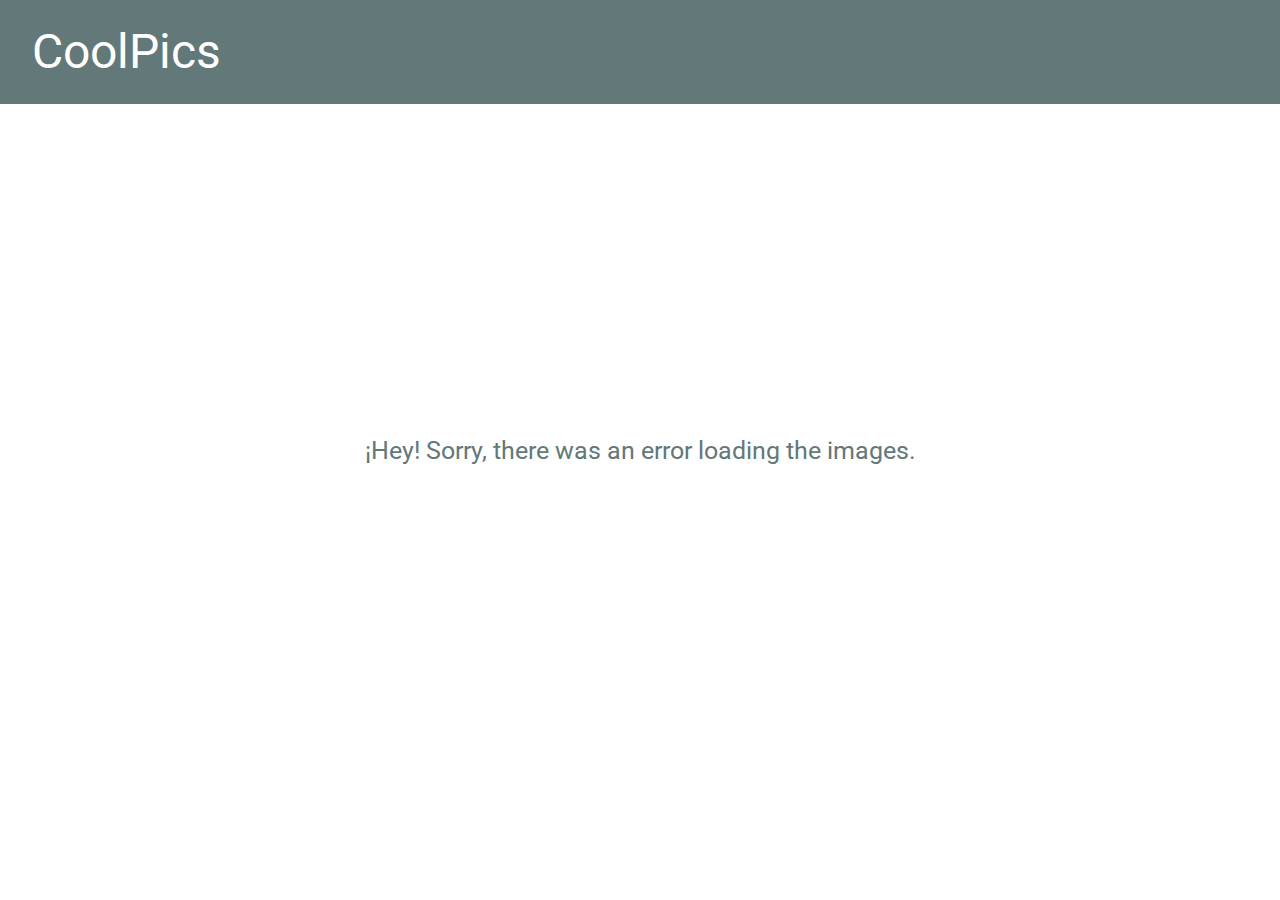
<file: docs/index.html>
<!doctype html><html lang="es"><head><meta charset="utf-8"/><link rel="icon" href="./favicon.ico"/><meta name="viewport" content="width=device-width,initial-scale=1"/><link rel="preconnect" href="https://fonts.googleapis.com"/><link rel="preconnect" href="https://fonts.gstatic.com" crossorigin/><link href="https://fonts.googleapis.com/css2?family=Roboto&display=swap" rel="stylesheet"/><link rel="stylesheet" href="https://use.fontawesome.com/releases/v5.8.1/css/all.css" integrity="sha384-50oBUHEmvpQ+1lW4y57PTFmhCaXp0ML5d60M1M7uH2+nqUivzIebhndOJK28anvf" crossorigin="anonymous"/><title>Revel Test Adalab</title><script defer="defer" src="./static/js/main.84ef13f5.js"></script><link href="./static/css/main.7fa894a2.css" rel="stylesheet"></head><body><noscript>You need to enable JavaScript to run this app.</noscript><div id="root"></div></body></html>
</file>
<file: docs/static/css/main.7fa894a2.css>
a,abbr,acronym,address,applet,article,aside,audio,b,big,blockquote,body,canvas,caption,center,cite,code,dd,del,details,dfn,div,dl,dt,embed,fieldset,figcaption,figure,footer,form,h1,h2,h3,h4,h5,h6,header,hgroup,html,i,iframe,img,ins,kbd,label,legend,li,mark,menu,nav,object,ol,output,p,pre,q,ruby,s,samp,section,small,span,strike,sub,summary,sup,table,tbody,td,tfoot,th,thead,time,tr,tt,u,ul,var,video{border:0;font-size:100%;font:inherit;margin:0;padding:0;vertical-align:baseline}article,aside,details,figcaption,figure,footer,header,hgroup,menu,nav,section{display:block}body{line-height:1}ol,ul{list-style:none}blockquote,q{quotes:none}blockquote:after,blockquote:before,q:after,q:before{content:"";content:none}table{border-collapse:collapse;border-spacing:0}*{box-sizing:border-box;scroll-behavior:smooth;width:100%}.header{background-color:#637878;height:64px;position:fixed;top:0;transition:height .3s ease;z-index:999}@media (min-width:1200px){.header{align-items:center;display:flex;height:104px;justify-content:center;transition:height .3s ease}}.header.small{height:48px;transition:height .3s ease}@media (min-width:1200px){.header.small{align-items:center;display:flex;height:72px;transition:height .3s ease}}.text{color:#fff;font-family:Roboto,sans-serif;font-size:32px;padding:13px;text-align:center;transition:font-size .3s ease}@media (min-width:1200px){.text{font-size:48px;padding:24px 1218px 24px 32px;text-align:left;transition:font-size .3s ease}}.textSmall{color:#fff;font-family:Roboto,sans-serif;font-size:24px;padding:13px;text-align:center;transition:font-size .3s ease}@media (min-width:1200px){.textSmall{font-size:32px;padding:24px 1218px 24px 32px;text-align:left;transition:font-size .3s ease}}@media (min-width:768px){.main{align-items:center;display:flex;justify-content:center}}@media (min-width:1200px){.main{align-items:center;display:flex;justify-content:center}}.main__ul{margin-bottom:86.02px;margin-top:86px}@media (min-width:768px){.main__ul{display:grid;grid-template-columns:384px 384px;margin-bottom:81px;width:768px}}@media (min-width:1200px){.main__ul{grid-column-gap:16px;grid-row-gap:31px;display:grid;grid-template-columns:384px 384px 384px;margin-bottom:81px;margin-top:174px;width:1184px}}.list-tag{align-items:center;display:flex;justify-content:center;margin-bottom:27.51px;margin-top:27.51px}@media (min-width:1200px){.list-tag{margin-bottom:0;margin-top:0;width:100%}}.article{background-color:#eee;border:1px solid #eee;display:flex;height:281.98px;justify-content:flex-end;width:366px}@media (min-width:1200px){.wrapper{height:336px;overflow:hidden;width:384px}.wrapper:hover .article__img{position:relative;-webkit-transform:scale(1.02);transform:scale(1.02);z-index:0}}.wrapper:hover .author-name{opacity:1;-webkit-transform:scale(1);transform:scale(1)}.wrapper:before{box-sizing:border-box;opacity:0;overflow:hidden;overflow:visible;position:absolute;transition:all 1s ease-in-out;z-index:100}.img{background-position:50%;background-size:cover;height:100%;width:100%}@media (min-width:1200px){.img{transition:all 1s}}.container{align-items:center;background-color:hsla(0,0%,7%,.8);border-radius:100px;display:flex;height:42.11px;justify-content:center;margin-right:15.13px;margin-top:14.97px;position:absolute;width:69.04px}@media (min-width:1200px){.container{background-color:hsla(0,0%,7%,.8);height:45px;width:73px}}.container__number{color:#fff;font-family:Roboto,sans-serif;font-size:24px;line-height:28.13px;text-align:center}.loading{align-items:center;display:flex;flex-direction:column;height:100vh;justify-content:center}.loading__text{color:gray;font-family:Roboto,sans-serif;font-size:20px;margin:7px;text-align:center}.loading__gif{height:50px;margin:7px;width:50px}.author-name{display:none}@media (min-width:1200px){.author-name{align-items:flex-end;background:linear-gradient(0deg,rgba(0,0,0,.418),rgba(2,2,2,0));color:#fff;display:flex;height:336px;opacity:0;padding:20px;position:absolute;transition:opacity .5s ease;width:384px}.author-name__author{font-family:Roboto,sans-serif;font-size:15px;padding-bottom:5px;padding-left:10px;text-align:start;text-shadow:1px 1px 3px #637878;transition:font-size .3s ease}.author-name__icon{display:inline;font-size:15px}}.error{align-items:center;display:flex;flex-direction:column;height:100vh;justify-content:center}.error__text{font-family:Roboto,sans-serif;font-size:25px;padding:30px}.error__icon,.error__text{color:#637878;text-align:center}.error__icon{font-size:40px}
/*# sourceMappingURL=main.7fa894a2.css.map*/
</file>
